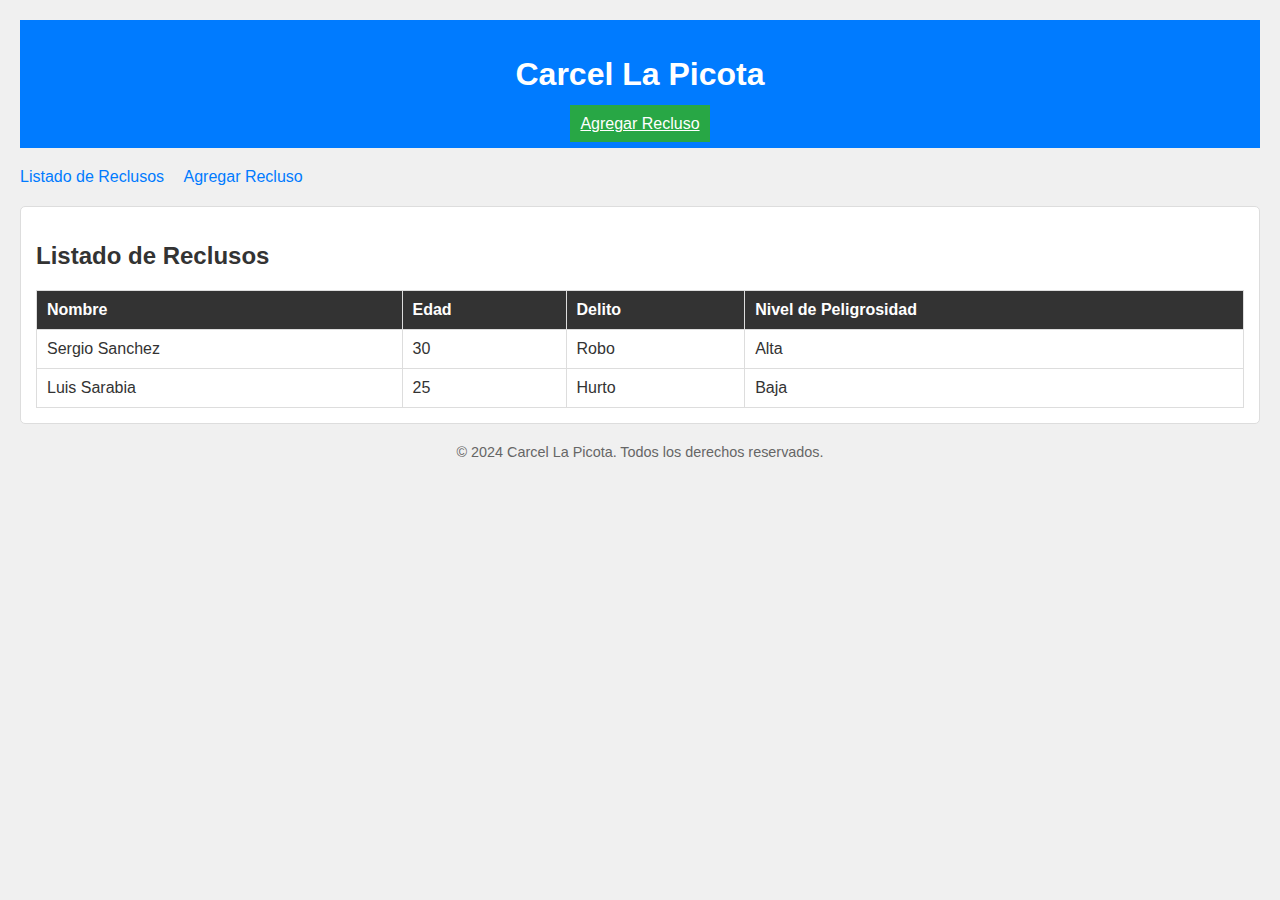
<file: Modulo 8/index.html>
<!DOCTYPE html>
<html lang="es">
<head>
  <meta charset="UTF-8">
  <meta name="viewport" content="width=device-width, initial-scale=1.0">
  <title>Carcel La Picota</title>
  <link rel="stylesheet" href="styles.css"> 
<body>
  <header>
    <h1>Carcel La Picota</h1>
    <a href="agregar_recluso.html" class="accessible-button" aria-label="Agregar nuevo recluso">Agregar Recluso</a>

  </header>

  <nav>
    <ul>
      <li><a href="#listado">Listado de Reclusos</a></li>
      <li><a href="agregar_recluso.html">Agregar Recluso</a></li>
    </ul>
  </nav>

  <main>
    <section id="listado">
      <h2>Listado de Reclusos</h2>
      <table role="table" aria-label="Tabla de reclusos con sus datos básicos">
        <thead>
          <tr>
            <th scope="col">Nombre</th>
            <th scope="col">Edad</th>
            <th scope="col">Delito</th>
            <th scope="col">Nivel de Peligrosidad</th>
          </tr>
        </thead>
        <tbody>
          <tr>
            <td>Sergio Sanchez</td>
            <td>30</td>
            <td>Robo</td>
            <td>Alta</td>
          </tr>
          <tr>
            <td>Luis Sarabia</td>
            <td>25</td>
            <td>Hurto</td>
            <td>Baja</td>
          </tr>
        </tbody>
      </table>
    </section>
  </main>

  <footer>
    <p>&copy; 2024 Carcel La Picota. Todos los derechos reservados.</p>
  </footer>
</body>
</html>
</file>
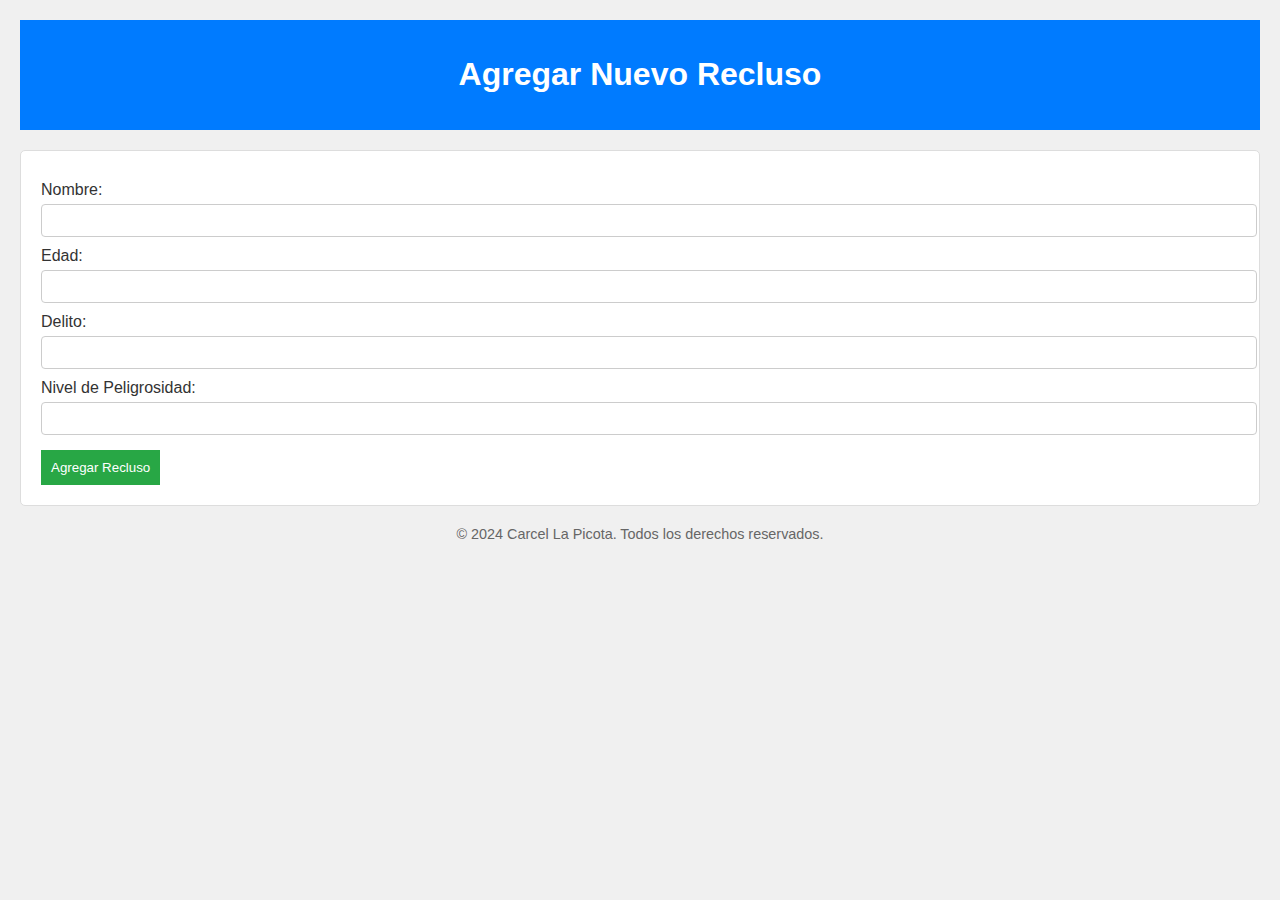
<file: Modulo 8/agregar_recluso.html>
<!DOCTYPE html>
<html lang="es">
<head>
  <meta charset="UTF-8">
  <meta name="viewport" content="width=device-width, initial-scale=1.0">
  <title>Agregar Recluso</title>
  <link rel="stylesheet" href="styles1.css">
<body>
  <header>
    <h1>Agregar Nuevo Recluso</h1>
  </header>

  <main>
    <section>
      <form aria-label="Formulario para agregar un nuevo recluso">
        <label for="nombre">Nombre:</label>
        <input type="text" id="nombre" name="nombre" required>
        
        <label for="edad">Edad:</label>
        <input type="number" id="edad" name="edad" required>
        
        <label for="delito">Delito:</label>
        <input type="text" id="delito" name="delito" required>
        
        <label for="peligrosidad">Nivel de Peligrosidad:</label>
        <input type="text" id="peligrosidad" name="peligrosidad" required>
        
        <button type="submit">Agregar Recluso</button>
      </form>
    </section>
  </main>

  <footer>
    <p>&copy; 2024 Carcel La Picota. Todos los derechos reservados.</p>
  </footer>
</body>
</html>
</file>
<file: Modulo 8/styles.css>
body {
    font-family: Arial, sans-serif;
    background-color: #f0f0f0;
    color: #333;
    margin: 0;
    padding: 20px;
  }
  
  header {
    background-color: #007bff;
    color: white;
    padding: 15px;
    text-align: center;
  }
  
  .accessible-button {
    background-color: #28a745;
    color: white;
    border: none;
    padding: 10px;
    cursor: pointer;
    margin-top: 10px;
  }
  
  .accessible-button:focus {
    outline: 2px solid #ffbf00;
  }
  
  nav {
    margin-top: 20px;
  }
  
  nav ul {
    list-style-type: none;
    padding: 0;
  }
  
  nav ul li {
    display: inline;
    margin-right: 15px;
  }
  
  nav ul li a {
    text-decoration: none;
    color: #007bff;
  }
  
  main {
    margin-top: 20px;
  }
  
  section {
    margin-bottom: 20px;
    padding: 15px;
    background-color: white;
    border-radius: 5px;
    border: 1px solid #ddd;
  }
  
  table {
    width: 100%;
    border-collapse: collapse;
    margin-top: 20px;
  }
  
  th, td {
    padding: 10px;
    border: 1px solid #ddd;
    text-align: left;
  }
  
  th {
    background-color: #333;
    color: white;
  }
  
  form {
    margin-top: 20px;
  }
  
  form label {
    display: block;
    margin-top: 10px;
  }
  
  form input {
    width: 100%;
    padding: 8px;
    margin-top: 5px;
    border: 1px solid #ccc;
    border-radius: 4px;
  }
  
  footer {
    margin-top: 20px;
    text-align: center;
    font-size: 0.9em;
    color: #666;
  }
</file>
<file: Modulo 8/styles1.css>
body {
    font-family: Arial, sans-serif;
    background-color: #f0f0f0;
    color: #333;
    margin: 0;
    padding: 20px;
  }
  
  header {
    background-color: #007bff;
    color: white;
    padding: 15px;
    text-align: center;
  }
  
  form {
    margin-top: 20px;
    background-color: white;
    padding: 20px;
    border: 1px solid #ddd;
    border-radius: 5px;
  }
  
  form label {
    display: block;
    margin-top: 10px;
  }
  
  form input {
    width: 100%;
    padding: 8px;
    margin-top: 5px;
    border: 1px solid #ccc;
    border-radius: 4px;
  }
  
  button {
    margin-top: 15px;
    background-color: #28a745;
    color: white;
    border: none;
    padding: 10px;
    cursor: pointer;
  }
  
  button:hover {
    background-color: #218838;
  }
  
  footer {
    margin-top: 20px;
    text-align: center;
    font-size: 0.9em;
    color: #666;
  }
</file>
